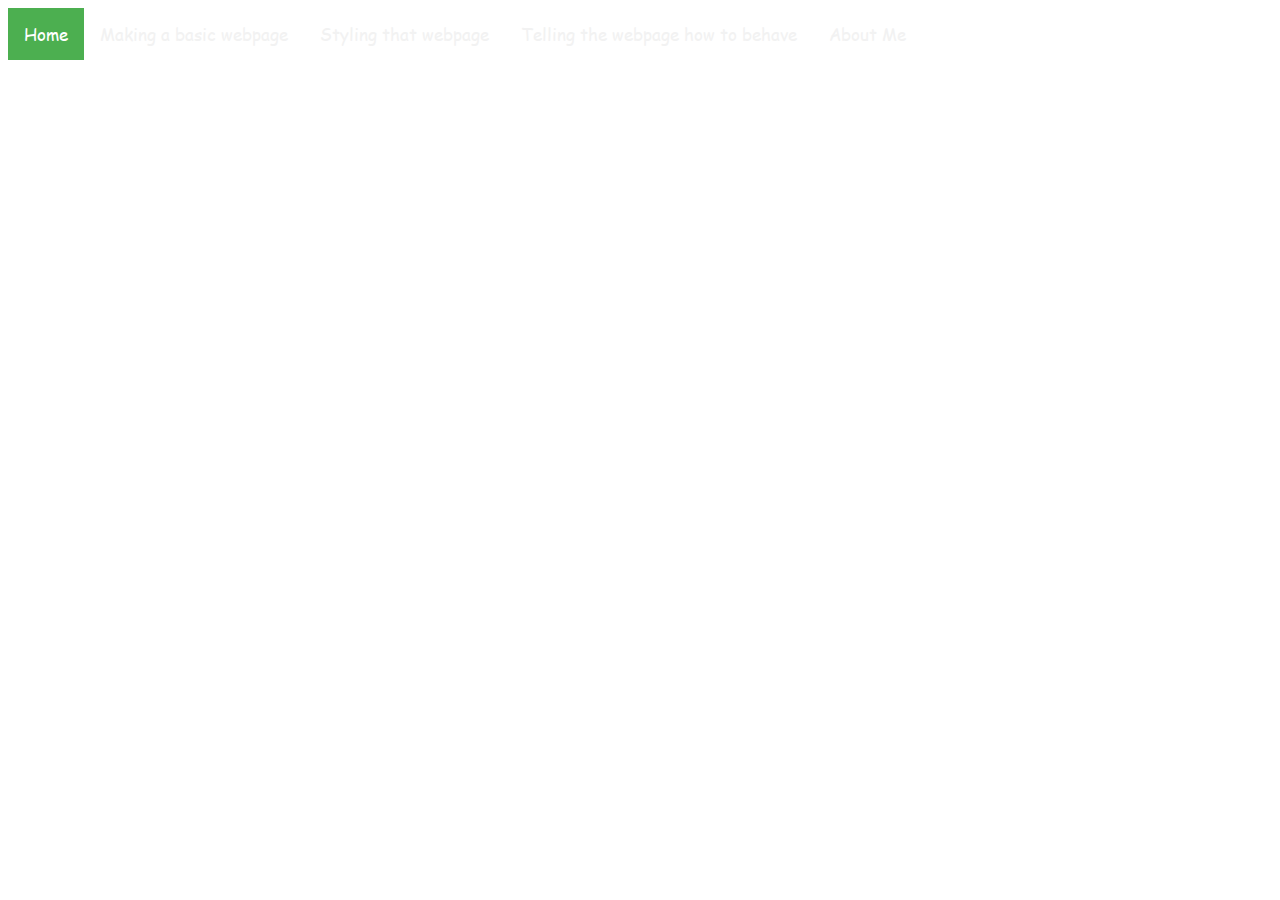
<file: index.html>
<!DOCTYPE HTML>
<head>
    <link rel="stylesheet" type="text/css" href="mystyle.css">
    <link rel="icon" href="Smile.jpg">
    </head>
 <div class="topnav">
        <a href="index.html" class="active">Home</a>
        <a href="make.html">Making a basic webpage</a>
        <a href="style.html">Styling that webpage</a>
        <a href="tell.html">Telling the webpage how to behave</a>
        <a href="about.html">About Me</a
        <a href="javascript:void(0);" class="icon" onclick="myFunction()">
        <i class="fa fa-bars"></i>
        </a>
</div>
<h1>My ILE</h1>
<h2>by Ethan Benavides</h2>
<br>
<div align="center">
    <a href="https://youtu.be/dQw4w9WgXcQ">Click here for more information regarding W3Schools.</a>
</div>
<br>
<h2>By reading this website you will learn a little bit about web design, html, css, and javascript.</h2>
<h1>
    Works Cited
</h1>
<h2>
    W3Schools. World Wide Web Consortium, www.w3schools.com. Accessed 4 Dec. 2018.
</h2>
</file>
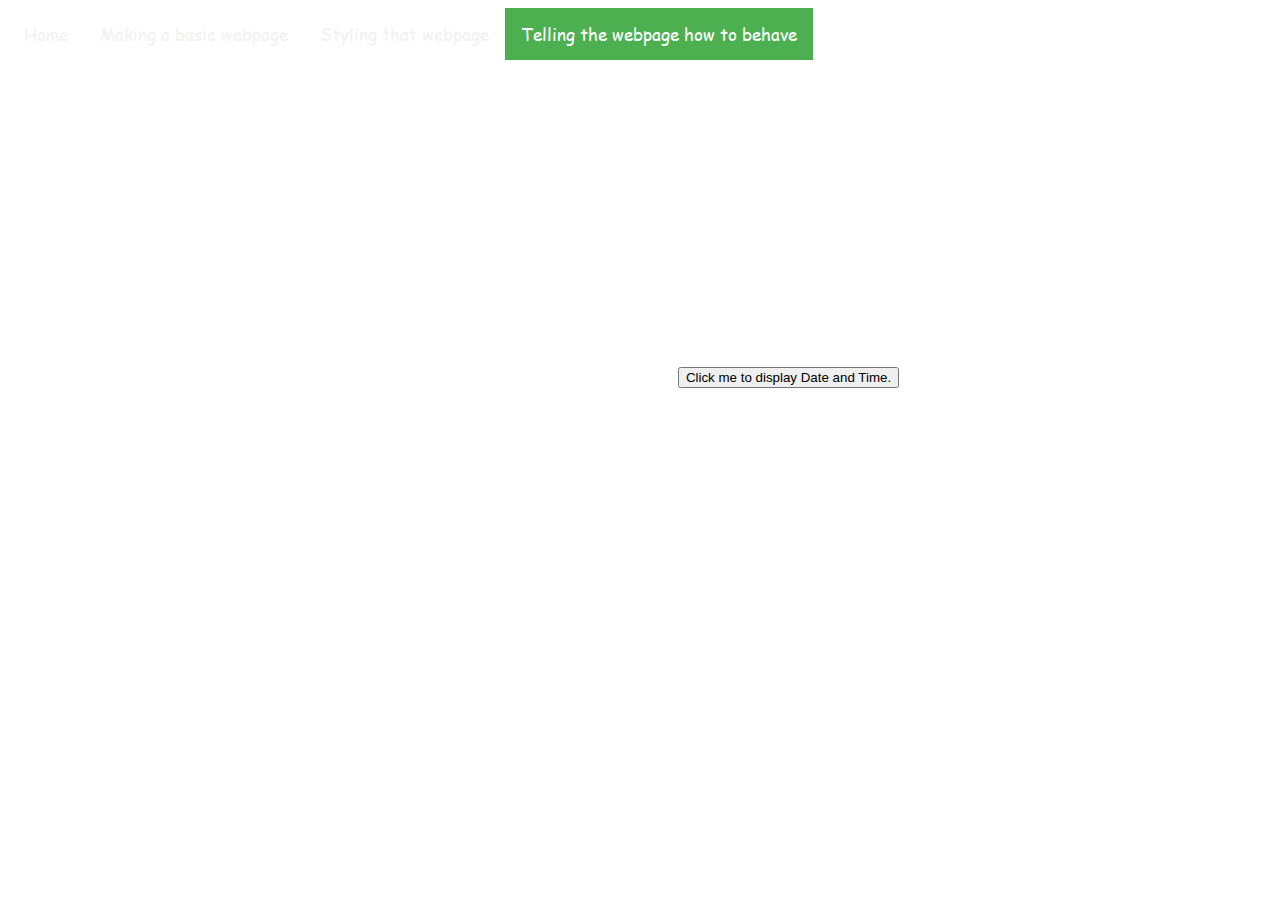
<file: tell.html>
<!DOCTYPE html>
<head>
    <link rel="stylesheet" type="text/css" href="mystyle.css">
    <link rel="stylesheet" href="https://cdnjs.cloudflare.com/ajax/libs/font-awesome/4.7.0/css/font-awesome.min.css">
    <link rel="icon" href="Smile.jpg">
    </head>
 <div class="topnav">
        <a href="index.html">Home</a>
        <a href="make.html">Making a basic webpage</a>
        <a href="style.html">Styling that webpage</a>
        <a href="tell.html" class="active">Telling the webpage how to behave</a>
        <a href="javascript:void(0);" class="icon" onclick="myFunction()">
        <i class="fa fa-bars"></i>
        </a>
</div>
<h1>
        java script
</h1>
<h2>
        this part of the wepage is dedicated to the little knowledge that i could understand from the world wide web consourtum web schools.
</h2>  
<h2>
    java script is used for creating functions and changing how a website operates with a simple script such as <button type="button"
onclick="document.getElementById('demo').innerHTML = Date()">
Click me to display Date and Time.</button>

<p id="demo"></p>
    you can make a function that tells the time (note you must veiw source code to see actual code)
</h2>
<script>
        
</script>
</file>
<file: mystyle.css>
@font-face {
    font-family: ttf;
    src: url(comic.ttf);
}
audio {text-align: center}
body {
    background-image: url(https://upload.wikimedia.org/wikipedia/commons/4/48/Teleidoscope_animation.gif);
    background-position: center;
    background-size: cover;
}
a {
 color: white;   
}
h1 {
    text-align: center;
    color: white;
    font: bolder;
    font-family: ttf;
    font-size: 50px;
}
h2 {
    color: white;
    font-size: 30px;
    font-family: ttf;
    text-align: center;
}
h3 {
    color: white;
    font-size: 30px;
    text-align: center;
    font-family: ttf;
}
h6 {
    text-align: center;
    color: white;
    font-family: ttf;
    font-size: 40px
}
    
img.center {
        display: block;
        margin-left: auto;
        margin-right: auto;
        }
P1 {
    color:white;
    font-size: 20px
}
p2 {
    color: white;
    font-size: 20px;
}
p3 {
    color: white;
    font-size: 20px;
}
p4 {
    text-align: center;
    font-size: 30px
}
/* Add a black background color to the top navigation */
.topnav {
    background-image:url(https://upload.wikimedia.org/wikipedia/commons/4/48/Teleidoscope_animation.gif);
    overflow: hidden;
}

/* Style the links inside the navigation bar */
.topnav a {
    float: left;
    color: #f2f2f2;
    text-align: center;
    padding: 14px 16px;
    text-decoration: none;
    font-size: 17px;
    font-family: ttf;
}

/* Change the color of links on hover */
.topnav a:hover {
    background-color: #ddd;
    color: black;
}

/* Add a color to the active/current link */
.topnav a.active {
    background-color: #4CAF50;
    color: white;
}
.topnav .icon {
    display: none;
}
</file>
